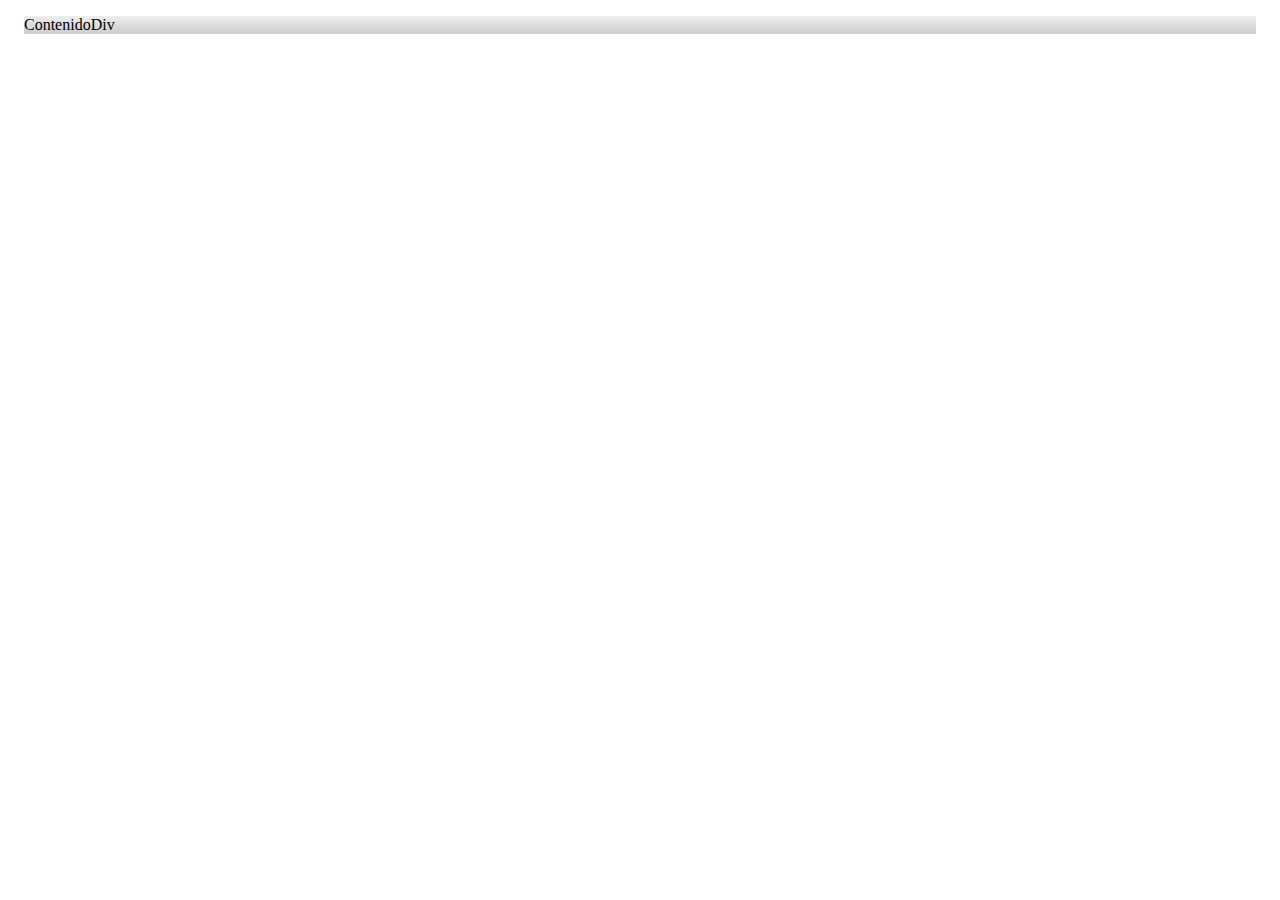
<file: index.html>
<!DOCTYPE html>
<html lang="en">
<head>
    <meta charset="UTF-8">
    <meta name="viewport" content="width=device-width, initial-scale=1.0">
    <meta http-equiv="X-UA-Compatible" content="ie=edge">

    <title>JavaScript</title>
    <style>
    #contDiv{
        background: linear-gradient(#eeeeee, #dddddd, #cccccc);
        padding: 0,5em 1em;
        margin: 1em;
    }
    </style>

    <script>

    var nombre = "Wena Shoroo!!";
    alert(nombre);
    
    </script>
</head>
<body>
    <div id="contDiv">ContenidoDiv</div>

  <!-- <span id="contSpan">ContenidoSpan</span> --> 

    <script>
    
    </script>
</body>
</html>
</file>
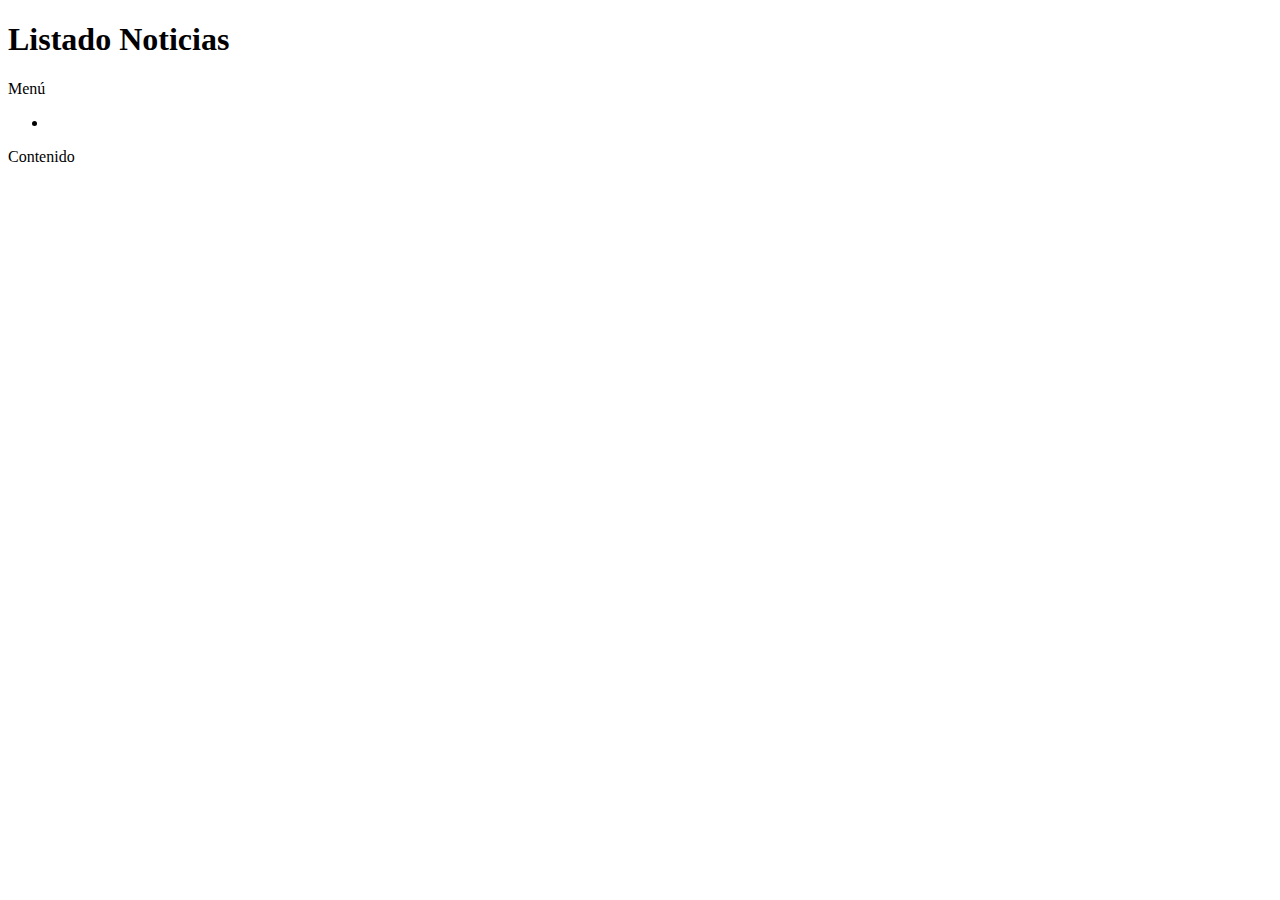
<file: index2.html>
<!DOCTYPE html>
<html lang="en">
<head>
    <meta charset="UTF-8">
    <meta name="viewport" content="width=device-width, initial-scale=1.0">
    <meta http-equiv="X-UA-Compatible" content="ie=edge">
    <title>Document</title>
</head>
<body onload="console.log('window onload!')">
    <div id="top">
     <h1>Listado Noticias</h1>
    </div>
    <div id="boton">
        <div id="left">
            Menú
            <ul>
                <li> 
                    <a href="título de noticias"></a>
                </li>
            </ul>
        </div>
        <div id="right">
            Contenido
        </div>
    </div>

    <script src="jquery-3.3.1.min.js"></script>
   <!--  <script src="bootstrap-4.1.3-dist/css/bootstrap-grid.css"></script> -->
    <script src="noticias.js"></script>
</body>
</html>
</file>
